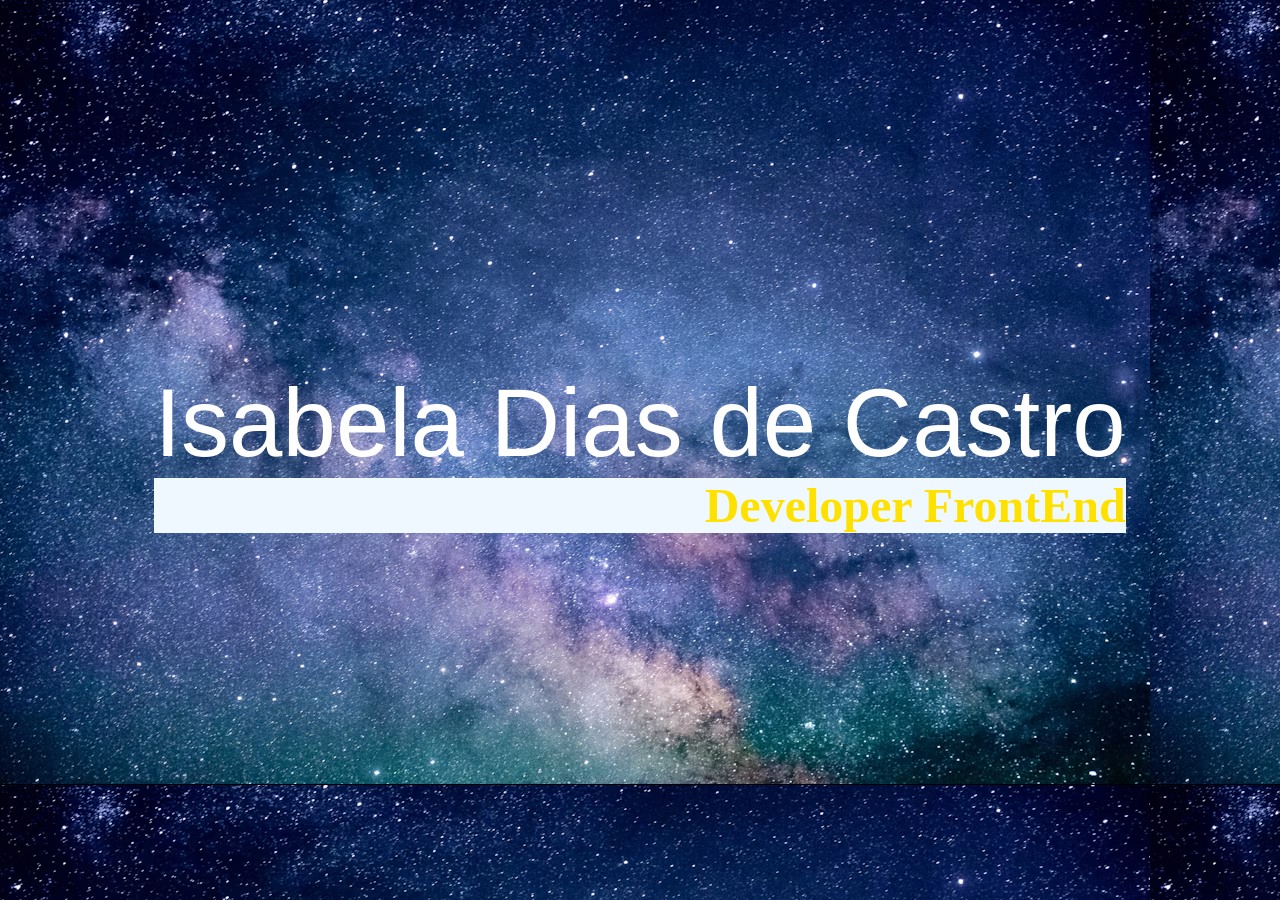
<file: index.html>
<!DOCTYPE html>
<html lang="pt-br">
<head>
    <meta name="viewport" content="width=device-width, initial-scale=1.0">
    <link rel="stylesheet" href="style.css">
    <title>Isabela Dias de Castro</title>
</head>
<body>
    <main>
        <h1>Isabela Dias de Castro</h1>
        <h2>Developer FrontEnd</h2>
    </main>
</body>
</html>
</file>
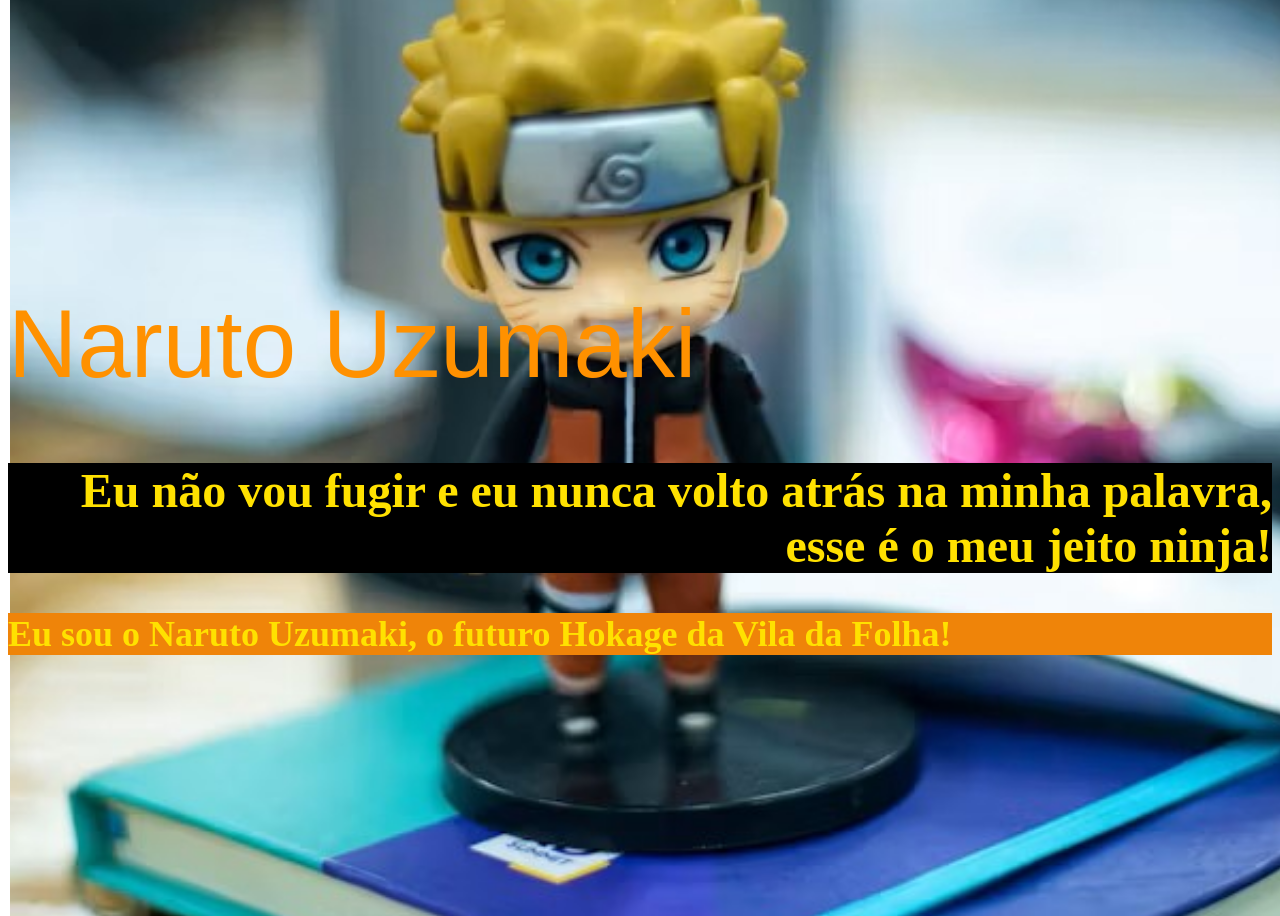
<file: ex1/index.html>
<!DOCTYPE html>
<html lang="pt-br">
<head>
    <meta name="viewport" content="width=device-width, initial-scale=1.0">
    <link rel="stylesheet" href="style.css">
    <title>Dattebayo</title>
</head>
<body>
    <main>
        <h1>Naruto Uzumaki</h1>
        <h2>Eu não vou fugir e eu nunca volto atrás na minha palavra, esse é o meu jeito ninja!</h2>
        <h3>Eu sou o Naruto Uzumaki, o futuro Hokage da Vila da Folha!</h3>
    </main>
        
    </main>
</body>
</html>
</file>
<file: style.css>
* {
    padding: 0;
    margin: 0;
    box-sizing: border-box;
}

body {
    height: 100vh;
    background-image:url(photo-1464802686167-b939a6910659.png);
    display: flex;
    justify-content: center;
    align-items: center;
}


h1 {
    font-size: 96px;
    font-family: 'Lucida Sans', 'Lucida Sans Regular', 'Lucida Grande', 'Lucida Sans Unicode', Geneva, Verdana, sans-serif;
    font-weight: 100;
    color: rgb(254, 254, 254);

}

h2{
    background-color: aliceblue;
    text-align: right;
    font-size: 48px;
    font-family:'Segoe UI', Tahoma, Geneva, Verdana, sans-serif
    font-style: oblique;
    color: rgb(255, 225, 0);
}
</file>
<file: ex1/style.css>
* {
    padding: 50;
    margin: 50;
    box-sizing: border-box;
}

body {
    height: 100vh;
    background-image:url(photo-1594007759138-855170ec8dc0.jpg);
   background-repeat: no-repeat;
   background-size: cover;
   background-position:10px;
   display: flex;
   justify-content: center;
   align-items: center;
}


h1 {
    font-size: 96px;
    font-family: 'Lucida Sans', 'Lucida Sans Regular', 'Lucida Grande', 'Lucida Sans Unicode', Geneva, Verdana, sans-serif;
    font-weight: 100;
    color:rgb(255, 145, 0)

}

h2{
    background-color: rgb(0, 0, 0);
    text-align: right;
    font-size: 48px;
    font-family:'Segoe UI', Tahoma, Geneva, Verdana, sans-serif
    font-styl: fantasy;
    color: rgb(255, 225, 0);
}

h3{
    background-color: rgb(239, 132, 9);
    text-align: left;
    font-size: 36px;
    font-family:Cambria, Cochin, Georgia, Times, 'Times New Roman', serif
    font-style:'Gill Sans', 'Gill Sans MT', Calibri, 'Trebuchet MS', sans-serif;
    color: rgb(255, 225, 0);
}
</file>
